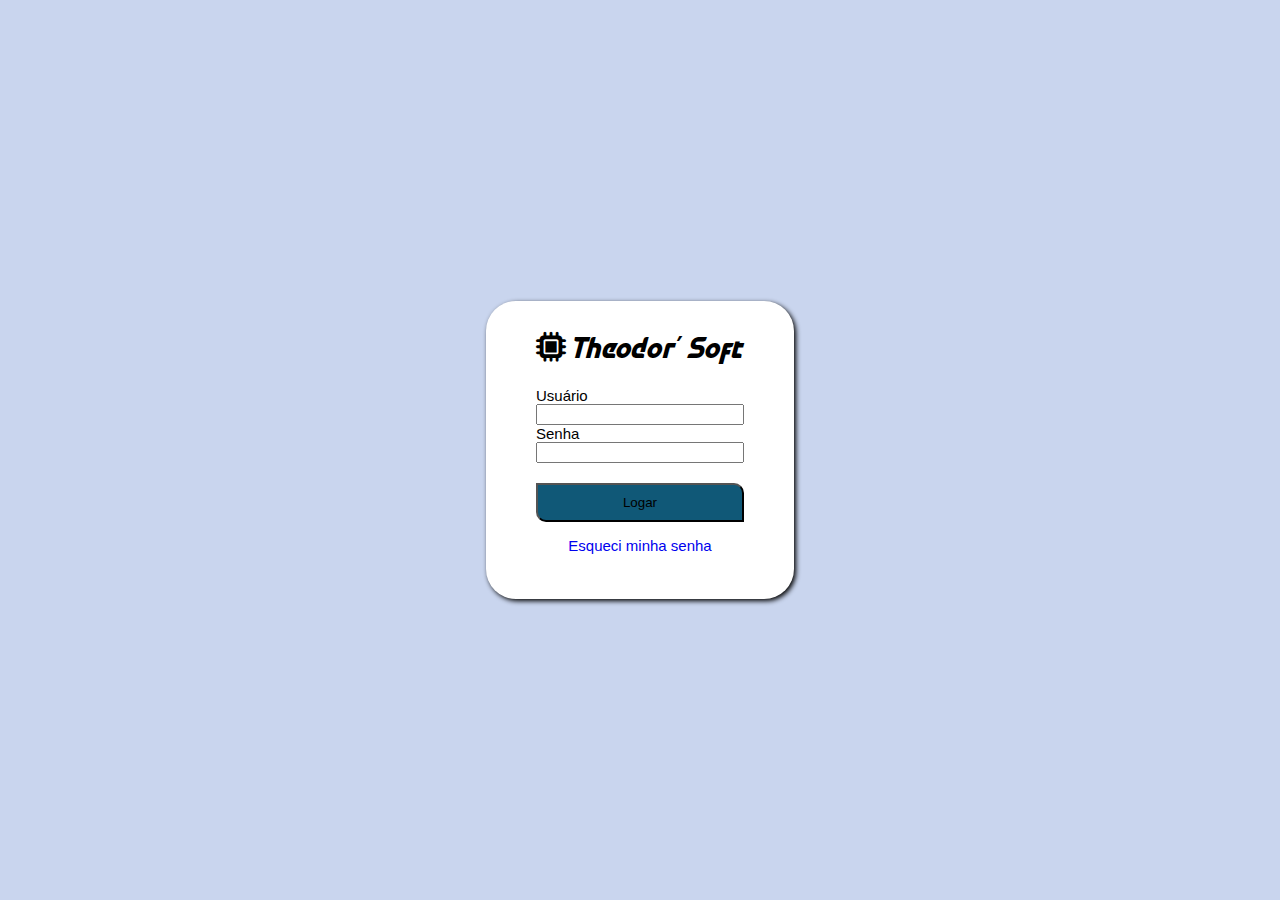
<file: login.html>
<!DOCTYPE html>
<html lang="pt-br">
<head>
    <meta charset="UTF-8">
    <meta name="viewport" content="width=device-width, initial-scale=1.0">
    <title>Theodor' Soft - Login</title>
    <link rel="stylesheet" href="css/login.css">
    <link rel="stylesheet" href="https://cdnjs.cloudflare.com/ajax/libs/font-awesome/6.5.0/css/all.min.css"> 
</head>
<body>
    
    <main>
        <div class="logo">
            <i class="fa-solid fa-microchip"></i>
            <span class="texto-menu">Theodor' Soft</span>
        </div>

        <div id="campos">
            <form name="frmLogin" id="frmLogin" onsubmit="return validarLogin();">
                <label for="inLogin">Usuário</label>
                <input type="text" name="inLogin" id="inLogin" required>
                <label for="inSenha">Senha</label>
                <input type="password" name="inSenha" id="inSenha" required>
                <button type="submit">Logar</button>
                <p>
                    <a href="#">Esqueci minha senha</a>
                </p>
                <p id="erro">
                    Login ou senha incorretos!
                </p>
            </form>
        </div>
    </main>

</body>
<script src="js/login.js"></script>
</html>
</file>
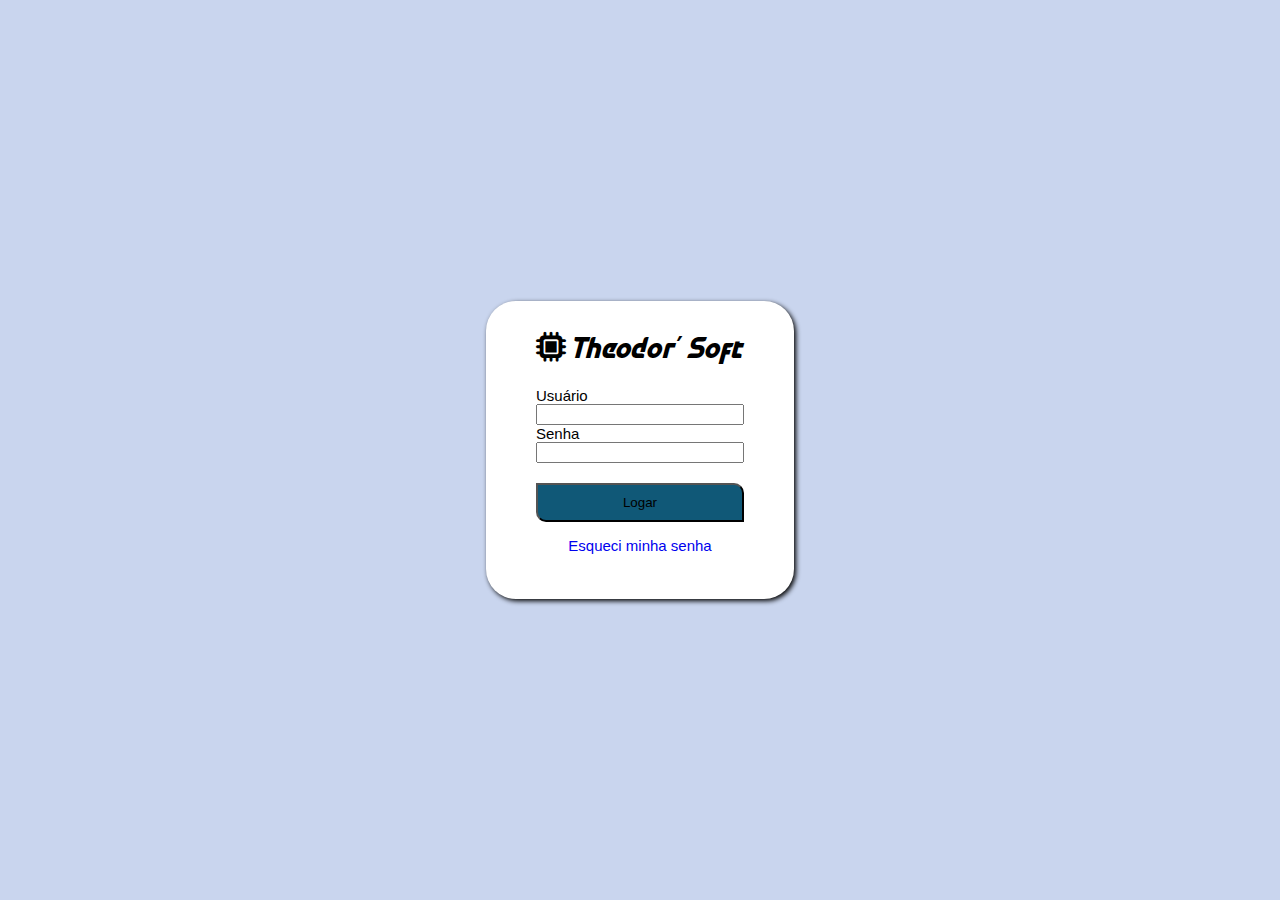
<file: pdv.html>
<!DOCTYPE html>
<html lang="pt-br">
<head>
    <meta charset="UTF-8">
    <meta name="viewport" content="width=device-width, initial-scale=1.0">
    <title>Theodor' Soft</title>
    <link rel="stylesheet" href="css/cores.css">
    <link rel="stylesheet" href="css/styles.css">
    <link rel="stylesheet" href="css/cadastro.css">
    <link rel="stylesheet" href="https://cdnjs.cloudflare.com/ajax/libs/font-awesome/6.5.0/css/all.min.css"> 
    <link rel="stylesheet" href="css/pdv.css">
</head>
<body>
    <aside id="sidebar" class="sidebar">
        <div class="logo" onclick="processarSideBar();">
            <i class="fa-solid fa-microchip"></i>
            <span class="texto-menu">Theodor' Soft</span>
        </div>
        <nav>
            <a href="index.html">
                <i class="fa-solid fa-chart-pie"></i>
                <span class="texto-menu">Dashboard</span>
            </a>
            <a href="produtos.html">
                <i class="fa-solid fa-gifts"></i>
                <span class="texto-menu">Produtos</span>
            </a>
            <a href="pdv.html">
                <i class="fa-solid fa-money-check-dollar"></i>
                <span class="texto-menu">PDV - Frente de Caixa</span>
            </a>
            <a href="sobre.html">
                <i class="fa-solid fa-address-card"></i>
                <span class="texto-menu">Sobre</span>
            </a>
        </nav>
    </aside>
    <main>
        <header>
            <h1><i class="fa-solid fa-money-check-dollar"> PDV - Frente de Caixa</i></h1>
            <div class="icones-esquerda">
                <span id="usuario">Olá Usuário</span>
                <i class="fa-solid fa-right-from-bracket" onclick="logout();"></i>
                <i id="icone-modo" class="icon fas fa-moon" onclick="alterarModo();"></i>
            </div>

            
        </header>
        <div class="container">
            <div class="resumo">
                <div class="resumo-item">
                    <h6>Produtos</h6><h3 id="tProdutos">R$ 0.00</h3>
                </div>
                <div class="resumo-item central">
                    <h6>Desconto</h6><h3 id="tDescontos">R$ 0.00</h3>
                </div>
                <div class="resumo-item">
                    <h6>Total</h6><h3 id="tTotal">R$ 0.00</h3>
                </div>
            </div>

            <div class="resumo">
                <div class="resumo-prod">
                    <h6>Produtos</h6>
                    <div id="resumo-prod-content"></div>
                </div>
                <div class="resumo-cupom">
                    <h6>Cupom</h6>
                    <div id="resumo-cupom-content"></div>
                </div>
            </div>

        </div> 
    </main>
</body>
<script src="js/scripts.js"></script>
<script src="js/mock-produtos.js"></script>
<script src="js/pdv.js"></script>
</html>
</file>
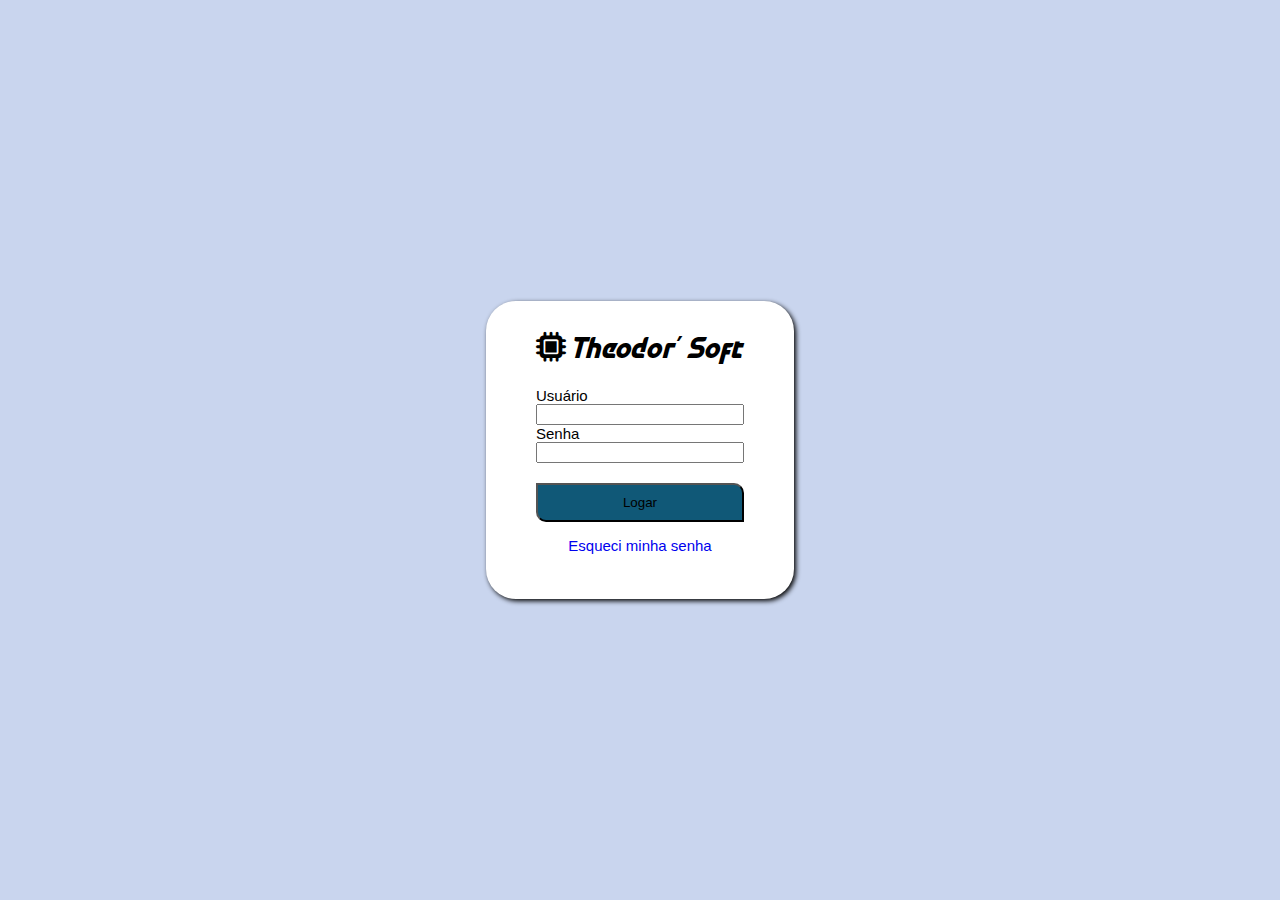
<file: produtos.html>
<!DOCTYPE html>
<html lang="pt-br">
<head>
    <meta charset="UTF-8">
    <meta name="viewport" content="width=device-width, initial-scale=1.0">
    <title>Theodor' Soft</title>
    <link rel="stylesheet" href="css/cores.css">
    <link rel="stylesheet" href="css/styles.css">
    <link rel="stylesheet" href="css/cadastro.css">
    <link rel="stylesheet" href="https://cdnjs.cloudflare.com/ajax/libs/font-awesome/6.5.0/css/all.min.css"> 
</head>
<body>
    <aside id="sidebar" class="sidebar">
        <div class="logo" onclick="processarSideBar();">
            <i class="fa-solid fa-microchip"></i>
            <span class="texto-menu">Theodor' Soft</span>
        </div>
        <nav>
            <a href="index.html">
                <i class="fa-solid fa-chart-pie"></i>
                <span class="texto-menu">Dashboard</span>
            </a>
            <a href="produtos.html">
                <i class="fa-solid fa-gifts"></i>
                <span class="texto-menu">Produtos</span>
            </a>
            <a href="pdv.html">
                <i class="fa-solid fa-money-check-dollar"></i>
                <span class="texto-menu">PDV - Frente de Caixa</span>
            </a>
            <a href="sobre.html">
                <i class="fa-solid fa-address-card"></i>
                <span class="texto-menu">Sobre</span>
            </a>
        </nav>
    </aside>
    <main>
        <header>
            <h1><i class="fa-solid fa-gifts"> Produtos</i></h1>
            <div class="icones-esquerda">
                <span id="usuario">Olá Usuário</span>
                <i class="fa-solid fa-right-from-bracket" onclick="logout();"></i>
                <i id="icone-modo" class="icon fas fa-moon" onclick="alterarModo();"></i>
            </div>

            
        </header>
        <div class="container">
           <div class="cadastro">
                <form name="frmProd">
                    <div class="formFields">
                        <div>
                            <label for="inNome">Produto</label>
                            <input type="text" name="inNome" class="w250" required>
                        </div>
                        <div>
                            <label for="inEstoque">Estoque</label>
                            <input type="number" value="0" min="1" step="1" name="inEstoque" class="w80" required>
                        </div>
                        <div>
                            <label for="inPreco">Preço</label>
                            <input type="number" value="100" min="0.01" step=".01" name="inPreco" class="w80" required>
                        </div>
                        <div>
                            <label for="inCategoria">Categoria</label>
                            <select name="inCategoria">
                                <option selected>Roupas</option>
                                <option>Calçados</option>
                                <option>Acessórios</option>
                            </select>
                        </div>
                    </div>
                    <div>
                        <button id="btnCadastrar" onclick="salvarDados();">Cadastrar</button>
                        <button id="btnReset" type="reset">Cancelar</button>
                    </div>
                </form>
           </div> <!-- Fechamento da div cadastro -->
           <table>
            <thead>
                <tr>
                    <th>Produto</th>
                    <th>Estoque</th>
                    <th>Preço</th>
                    <th>Categoria</th>
                    <th>Apagar</th>
                </tr>
            </thead>
            <tbody id="dadosProdutos">
            </tbody>
           </table>
        </div>
    </main>
</body>
<script src="js/scripts.js"></script>
<script src="js/mock-produtos.js"></script>
<script src="js/cadastro.js"></script>
</html>
</file>
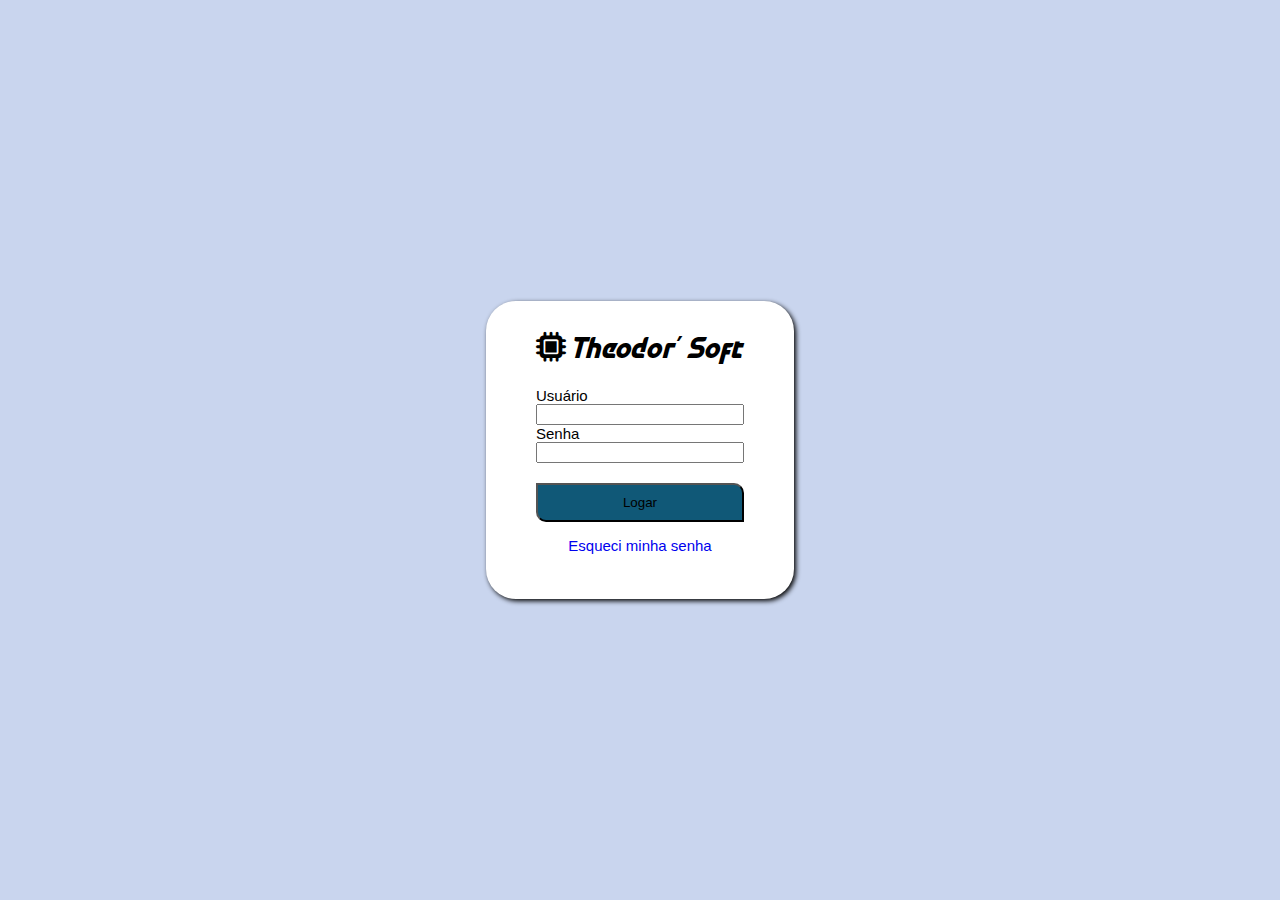
<file: sobre.html>
<!DOCTYPE html>
<html lang="pt-br">
<head>
    <meta charset="UTF-8">
    <meta name="viewport" content="width=device-width, initial-scale=1.0">
    <title>Theodor' Soft</title>
    <link rel="stylesheet" href="css/cores.css">
    <link rel="stylesheet" href="css/styles.css">
    <link rel="stylesheet" href="https://cdnjs.cloudflare.com/ajax/libs/font-awesome/6.5.0/css/all.min.css"> 
</head>
<body>
    <aside id="sidebar" class="sidebar">
        <div class="logo" onclick="processarSideBar();">
            <i class="fa-solid fa-microchip"></i>
            <span class="texto-menu">Theodor' Soft</span>
        </div>
        <nav>
            <a href="index.html">
                <i class="fa-solid fa-chart-pie"></i>
                <span class="texto-menu">Dashboard</span>
            </a>
            <a href="produtos.html">
                <i class="fa-solid fa-gifts"></i>
                <span class="texto-menu">Produtos</span>
            </a>
            <a href="pdv.html">
                <i class="fa-solid fa-money-check-dollar"></i>
                <span class="texto-menu">PDV - Frente de Caixa</span>
            </a>
            <a href="sobre.html">
                <i class="fa-solid fa-address-card"></i>
                <span class="texto-menu">Sobre</span>
            </a>
        </nav>
    </aside>
    <main>
        <header>
            <h1><i class="fa-solid fa-address-card  "> Sobre</i></h1>
            <div class="icones-esquerda">
                <span id="usuario">Olá Usuário</span>
                <i class="fa-solid fa-right-from-bracket" onclick="logout();"></i>
                <i id="icone-modo" class="icon fas fa-moon" onclick="alterarModo();"></i>
            </div>

            
        </header>
        <div class="container">
           <h3>Projeto simulador de vendas</h3>
           <p>Esse  é um projeto de exemplo desenvolvido por Théo
            Boaretto como parte da unidade curricular Linguagem de
            Marcação, do curso Técnico em Desenvolvimento de
            Sistemas do SENAI.
           </p>
           <h3>Tecnologias utilizadas</h3>
           <ul>
            <li>HTML 5</li>
            <li>CSS 3</li>
            <li>JavaScript</li>
            <li>Chart.Js</li>
            <li>Font Awesome</li>
            <li>Armazenamento: Local Storage e Session Storage</li>
           </ul>
           <h3>Professor</h3>
           <p>Sérgio Lacerda</p>
        </div>
    </main>
</body>
<script src="js/scripts.js"></script>
</html>
</file>
<file: css/login.css>
body {
    margin: 0px;
    padding: 0px;
    display: flex;
    flex-direction: column;
    height: 100vh;
    align-items: center;
    justify-content: center;
    background-color: rgb(201, 213, 238);
    font-family: 'Segoe UI', Tahoma, Geneva, Verdana, sans-serif;
    font-size: 15px;
}

@font-face {
    font-family: 'TechnoRace';
    src: url('../fonts/TechnoRace-Italic.otf');
}

.logo {
    font-family: 'TechnoRace';
    font-size: 30px;
}

main {
    background-color: white;
    padding: 30px 50px;
    border-radius: 30px;
    box-shadow: 2px 2px 5px black;
    
}

#campos form {
    display: flex;
    flex-direction: column;
    margin-top: 20px;

}

#campos form p {
    text-align: center;
}

#campos form p a {
    text-decoration: none;
}

#campos form p a:hover {
    color: black;
    font-weight: bold;
    transition: 0.3s;
}

button {
    background-color: #105877;
    color: f2f5f4;
    margin-top: 20px;
    padding: 10px 0px;
    cursor: pointer;
    border-top-right-radius: 10px;
    border-bottom-left-radius: 10px;
}

button:hover {
    background-color: #aec0eb;
    color: #022636;
    font-weight: bold;
    transition: 1s;
}

#erro {
    color: red;
    font-weight: bold;
    display: none;
}
</file>
<file: css/cores.css>
:root {
    --bg-sidebar: #003855;
    --font-sidebar: white;

    --bg-logo: #105877;

    --bg-light: #dce4f4;
    --bg-dark: #24292d;
    --bg-mode: var(--bg-light);

    --font-light: #24292d;
    --font-dark: #f2f5f4;
    --font-mode: var(--font-light);

    --border-light: #24292d;
    --border-dark: #f2f5f4;
    --border-mode: var(--border-light);
}
</file>
<file: css/styles.css>
body {
    margin: 0px;
    padding: 0px;
    border: 0px;
    font-family: 'Segoe UI', Tahoma, Geneva, Verdana, sans-serif;
    font-size: 15px;
    display: flex;
    background-color: var(--bg-mode);
    color: var(--font-mode);
    border-color: var(--border-mode);
    min-height: 100vh;
    height: auto;
    align-items: stretch;
}

body.dark-mode {
    --bg-mode: var(--bg-dark);
    --font-mode: var(--font-dark);
    --border-mode: var(--border-dark);
}

.sidebar {
    background-color: var(--bg-sidebar);
    color: var(--font-sidebar);
    display: flex;
    flex-direction: column;
    min-width: 260px;
    width: 260px;
    transition: width 0.5s ease;
}

@font-face {
    font-family: "TechnoRace";
    src: url('../fonts/TechnoRace-Italic.otf');
}

.logo {
    font-family: "TechnoRace";
    font-size: 30px;
    background-color: var(--bg-logo);
    text-align: center;
    padding: 30px 0px;
    cursor: pointer;
}

.sidebar nav {
    display: flex;
    flex-direction: column;
    padding-top: 25px;
}

.sidebar nav a {
    text-decoration: none;
    color: var(--font-sidebar);
    font-weight: lighter;
    padding: 10px 15px;
}

main {
    width: 100%;
    padding: 10px 30px;
}

header {
    display: flex;
    justify-content: space-between;
    align-items: baseline;
    border-bottom: 1px solid var(--border-mode);
}

header i {
    cursor: pointer;
    font-size: 20px;
}

nav a span {
    margin-left: 10px;
}

.container {
    margin: 25px 0px;
}

.collapsed {
    min-width: 60px;
    width: 60px;
}

.texto-collapse {
    display: none;
}

.icone-centralizado {
    align-items: center;
}

.icones-esquerda i {
    padding-left: 15px;
}
</file>
<file: css/cadastro.css>
.cadastro {
    padding: 25px;
    border-radius: 10px;
    border: 1px solid var(--border-mode);
    background-color: color-mix(in srgb, var(--bg-mode) 75%, white); /* caso coloque border mode, fica branco no preto */
}

.formFields {
    display: flex;
    flex-flow: wrap;
    justify-content: space-between;
}

.w250 {
    width: 250px;
}

.w80 {
    width: 80px;
}

button {
    width: 100px;
    min-height: 28px;
    border-radius: 10px;
    border: 0px;
    margin-top: 25px;
    cursor: pointer;
    transition: 1s;
}

button:hover {
    filter: brightness(65%);
    transform: scale(1.35)/* O botao desaparece com esse matrix(1, 0, 1, 0, 50, 100);    esse o botao vira matrix(0, 1, 1, 0, 50, 100);  
    matrix(1, 1, 0, 207, 100, 20); botao estica muito    matrix(200, 1, 0, 207, 100, 120);*/
}

#btnCadastrar {
    background-color: #0c9b1a;
    color: white;
    margin-right: 25px;
}

#btnReset {
    background-color: darkslategray;
    color: white;
}

input, select {
    border-radius: 5px;
    border: 1px solid;
    padding: 5px;
    font-family: 'Courier New', Courier, monospace;
    margin: 0px 10px 15px 10px;
}

table {
    width: 100%;
    margin: 25px 0px;
}

thead tr {
    background-color: var(--bg-logo);
    color: var(--font-sidebar);
}

tr, th {
    text-align: center;
}

tr:nth-child(even) {
    background-color: color-mix(in srgb, var(--bg-mode) 75%, white);
}

.apagar {
    color: rgb(217, 73, 73);
    cursor: pointer;  
}
</file>
<file: css/pdv.css>
.resumo {
    display: flex;
    justify-content: space-between;
}

.resumo-item {
    font-family: 'Courier New', Courier, monospace;
    font-size: 30px;
    width: 33%;
    padding: 0px 15px;
    text-align: center;
    background-color: var(--bg-logo);
    color: var(--font-sidebar);
    border-radius: 15px;
}

.central {
    margin: 0px 20px;
}

h6, h3 {
    margin: 15px 0px;
}

.resumo-prod {
    width: 50%;
    margin-right: 10px;
}

.resumo-cupom {
    width: 50%;
    margin-left: 10px;
}

.resumo-prod h6, .resumo-cupom h6 {
    font-size: 20px;
    background-color: var(--bg-logo);
    color: var(--font-sidebar);
    border-radius: 10px;
    padding: 3px 10px;
}

.resumo-prod-item, .resumo-cupom-item {
    display: flex;
    justify-content: space-between;
    padding: 3px 0px;
    border-bottom: 1px solid var(--border-mode);
}

.icone-acao {
    font-size: 25px;;
    cursor: pointer;
}

.w25 {
    width: 25px;
}

.w120dir {
    width: 120px;
    text-align: right;
}

.esquerda {
    flex-grow: 1; /* Ocupa todo o espaço */
    text-align: left;
}
</file>
